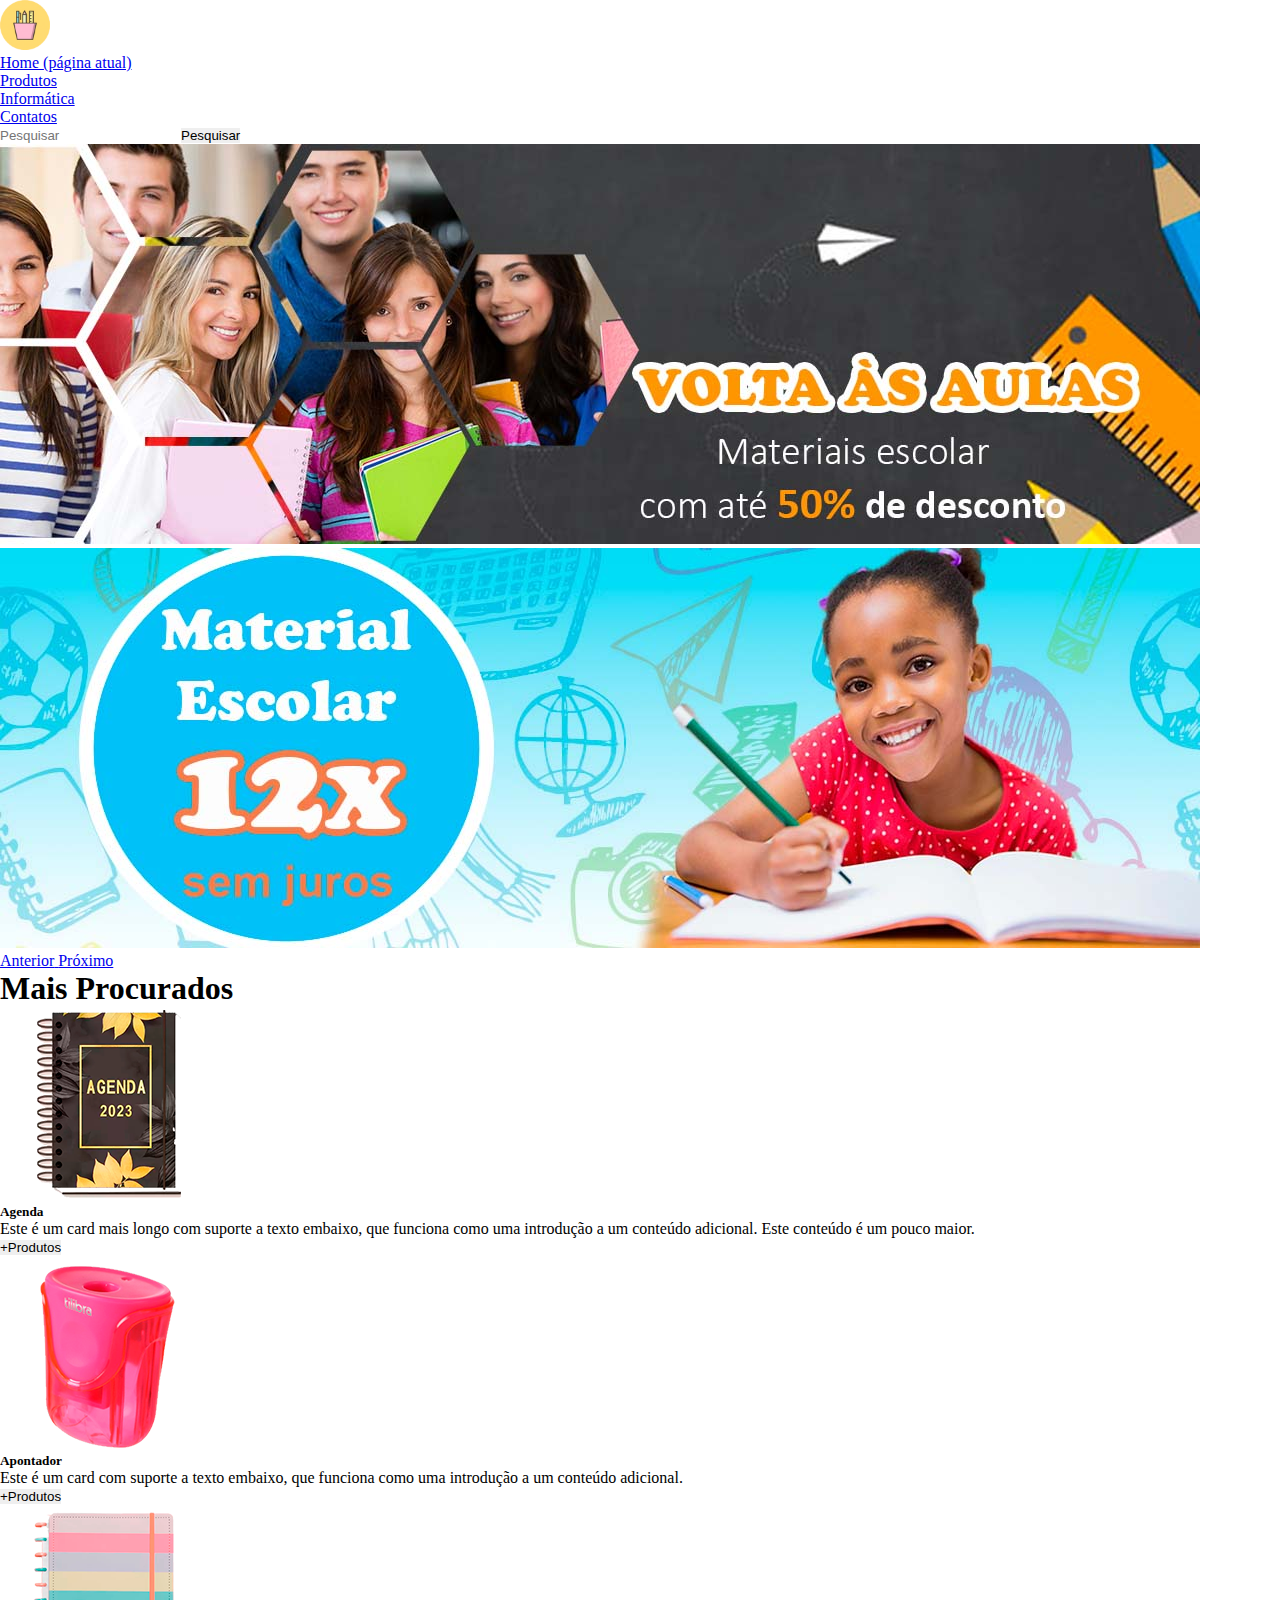
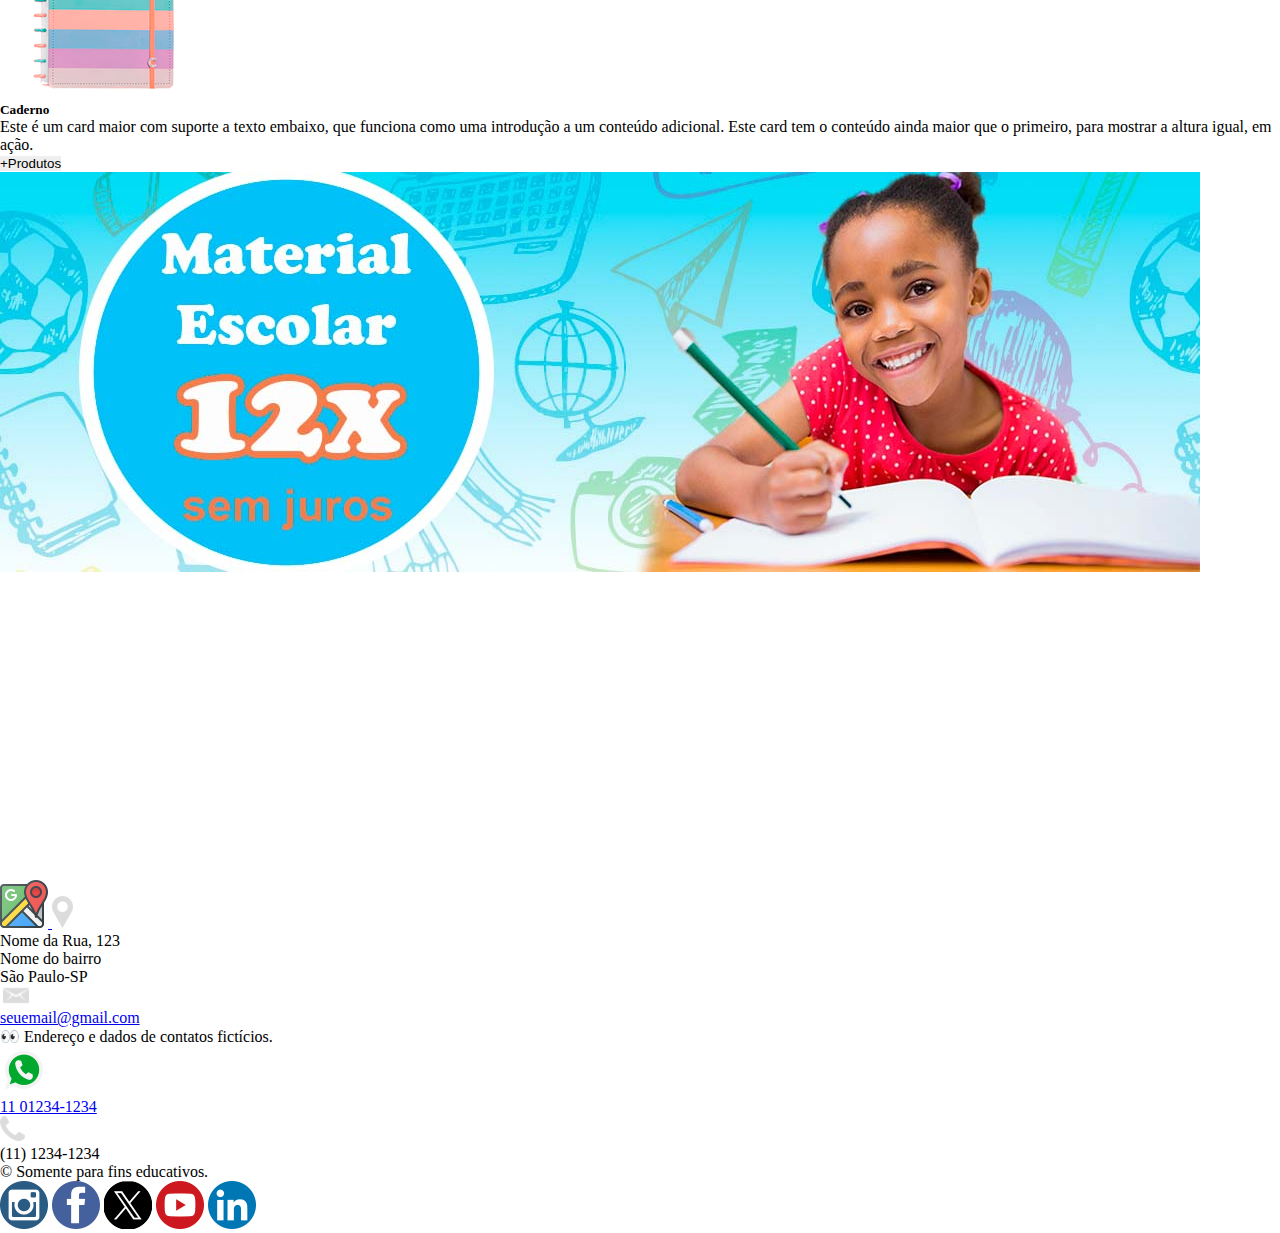
<file: index.html>
<!DOCTYPE html>
<html lang="pt-br">
<head>
    <meta charset="UTF-8">
    <meta name="viewport" content="width=device-width, initial-scale=1.0">
    <meta name="keywords" content="">
    <meta name="description" content="">
    
    <title>Papelaria Chic</title>

    <link rel="shortcut icon" href="img/logo_lapis.png" type="image/x-icon">
    <link rel="stylesheet" href="style.css">


   <!--CSS Bootstrap-->

   <link rel="stylesheet" href="https://stackpath.bootstrapcdn.com/bootstrap/4.1.3/css/bootstrap.min.css" integrity="sha384-MCw98/SFnGE8fJT3GXwEOngsV7Zt27NXFoaoApmYm81iuXoPkFOJwJ8ERdknLPMO" crossorigin="anonymous">


</head>
<body>

<div class="container">
    <header>
        <nav class="navbar navbar-expand-lg navbar-light bg-light">
            <a class="navbar-brand" href="index.html">
            <img src="img/logo_lapis.png" alt="Logo Papelaria Chic" class="logo"></a>
            <button class="navbar-toggler" type="button" data-toggle="collapse" data-target="#conteudoNavbarSuportado" aria-controls="conteudoNavbarSuportado" aria-expanded="false" aria-label="Alterna navegação">
              <span class="navbar-toggler-icon"></span>
            </button>
          
            <div class="collapse navbar-collapse" id="conteudoNavbarSuportado">
              <ul class="navbar-nav mr-auto">
                <li class="nav-item active">
                  <a class="nav-link" href="index.html">Home <span class="sr-only">(página atual)</span></a>
                </li>
                <li class="nav-item">
                  <a class="nav-link" href="produtos.html">Produtos</a>
                </li>
                
                
                <li class="nav-item">
                  <a class="nav-link" href="informatica.html">Informática</a>
                </li>

                <li class="nav-item">
                  <a class="nav-link" href="contatos.html">Contatos</a>
                </li>
              </ul>
              <form class="form-inline my-2 my-lg-0">
                <input class="form-control mr-sm-2" type="search" placeholder="Pesquisar" aria-label="Pesquisar">
                <button class="btn btn-outline-danger my-2 my-sm-0" type="submit">Pesquisar</button>
              </form>
            </div>
          </nav>
    </header>
    
<!--banner-->
<div id="carouselExampleControls" class="carousel slide" data-ride="carousel">
  <div class="carousel-inner">
    <div class="carousel-item active">
      <img class="d-block w-100" src="img/banner1.jpg" alt="Primeiro Slide">
    </div>
    <div class="carousel-item">
      <img class="d-block w-100" src="img/banner2.jpg" alt="Segundo Slide">
    </div>
  
  </div>
  <a class="carousel-control-prev" href="#carouselExampleControls" role="button" data-slide="prev">
    <span class="carousel-control-prev-icon" aria-hidden="true"></span>
    <span class="sr-only">Anterior</span>
  </a>
  <a class="carousel-control-next" href="#carouselExampleControls" role="button" data-slide="next">
    <span class="carousel-control-next-icon" aria-hidden="true"></span>
    <span class="sr-only">Próximo</span>
  </a>
</div>


<!--cards-->


<div class="container bg-light">
  <h1 class="text-center py-3 text-primary">Mais Procurados</h1>
  <div class="card-deck text-center">
    <div class="card">
      <img class="card-img-top" src="img/agenda_editado.png" alt="Imagem de capa do card">
      <div class="card-body">
        <h5 class="card-title">Agenda</h5>
        <p class="card-text">Este é um card mais longo com suporte a texto embaixo, que funciona como uma introdução a um conteúdo adicional. Este conteúdo é um pouco maior.</p>
        <button class="btn btn-danger">+Produtos</button>
      </div>
    </div>
    <div class="card">
      <img class="card-img-top" src="img/apontador_editado.png" alt="Imagem de capa do card">
      <div class="card-body">
        <h5 class="card-title">Apontador</h5>
        <p class="card-text">Este é um card com suporte a texto embaixo, que funciona como uma introdução a um conteúdo adicional.</p>
        <button class="btn btn-danger">+Produtos</button>
      </div>
    </div>
    <div class="card">
      <img class="card-img-top" src="img/caderno_editado.png" alt="Imagem de capa do card">
      <div class="card-body">
        <h5 class="card-title">Caderno</h5>
        <p class="card-text">Este é um card maior com suporte a texto embaixo, que funciona como uma introdução a um conteúdo adicional. Este card tem o conteúdo ainda maior que o primeiro, para mostrar a altura igual, em ação.</p>
        <button class="btn btn-danger">+Produtos</button>
      </div>
    </div>
  </div>
  </div>

<div class="card mb-3 mt-3">
  <img class="card-img-top" src="img/banner2.jpg" alt="Imagem de capa do card">  
</div>



<!--rodape-->

<div class="container">

  <div class="row py-3 bg-light">  
      <div class="col-sm-5 d-none d-xl-inline">
        <iframe src="https://www.google.com/maps/embed?pb=!1m18!1m12!1m3!1d3657.7658347885413!2d-46.574967799999996!3d-23.5409232!2m3!1f0!2f0!3f0!3m2!1i1024!2i768!4f13.1!3m3!1m2!1s0x94ce5ec26cfdcfed%3A0x49e7eb66fd4f1f2!2sSenac%20Tatuap%C3%A9%20-%20Cel.%20Lu%C3%ADs%20Americano!5e0!3m2!1spt-PT!2sbr!4v1710353826418!5m2!1spt-PT!2sbr" width="400" height="300" style="border:0;" allowfullscreen="" loading="lazy" referrerpolicy="no-referrer-when-downgrade"></iframe>
      </div>
      <div class="col-sm-4">
        <a href="https://maps.app.goo.gl/abhPjbWJLfdMe85T9" target="_blank">
          <img src="img/mapa.png" alt="Google maps" class="d-xl-none">
      </a>
    
    <img src="img/local.png" alt="local" class="d-none d-xl-inline">
    <p>Nome da Rua, 123</p>
    <p>Nome do bairro</p>
    <p>São Paulo-SP</p>
    
    <a href="mailto:seuemail@gmail.com?subject=papelaria_cliente">
    <img src="img/email.png" alt="email">
    <p>seuemail@gmail.com</p>
    </a>
    
    <p>&#128064; Endereço e dados de contatos fictícios.</p>
      </div>
      <div class="col-sm-3">
        <a href="https://api.whatsapp.com/send?phone=5511012341234" target="_blank"> 
          <img src="img/whatsapp.png" alt="whatsapp">
          <p> 11 01234-1234</p>
      </a>
      <img src="img/fone.png" alt="Telefone">
      <p>(11) 1234-1234</p>
      </div>
    </div>
    
    <footer class="row text-center py-3 bg-dark text-light">
      <div class="col-sm-6">
        
        </p>
        <p>&#169; Somente para fins educativos.</p>
    </div>
    
    
    <div class="col-sm-6">
    <a href="https://www.instagram.com/" target="_blank"><img src="img/instagram.png" alt="instagram"></a>
    <a href="https://www.facebook.com/?locale=pt_BR" target="_blank"><img src="img/facebook.png" alt="facebook"></a>
    <a href="https://twitter.com/login?lang=pt" target="_blank"><img src="img/twitter.png" alt="twintter"></a>
    <a href="https://www.youtube.com/?hl=pt&gl=BR" target="_blank"><img src="img/youtube.png" alt="youtube"></a>
    <a href="https://www.linkedin.com/login/pt" target="_blank"><img src="img/linkedin.png" alt="linkedin"></a>
    
    </div>
    </footer>
  </div>
    
    </div>
    
    
    
    
    <!--Scripts Bootstrap-->
        <script src="https://code.jquery.com/jquery-3.3.1.slim.min.js" integrity="sha384-q8i/X+965DzO0rT7abK41JStQIAqVgRVzpbzo5smXKp4YfRvH+8abtTE1Pi6jizo" crossorigin="anonymous"></script>
    <script src="https://cdnjs.cloudflare.com/ajax/libs/popper.js/1.14.3/umd/popper.min.js" integrity="sha384-ZMP7rVo3mIykV+2+9J3UJ46jBk0WLaUAdn689aCwoqbBJiSnjAK/l8WvCWPIPm49" crossorigin="anonymous"></script>
    <script src="https://stackpath.bootstrapcdn.com/bootstrap/4.1.3/js/bootstrap.min.js" integrity="sha384-ChfqqxuZUCnJSK3+MXmPNIyE6ZbWh2IMqE241rYiqJxyMiZ6OW/JmZQ5stwEULTy" crossorigin="anonymous"></script>
    
    
    
    
    </body>
    </html>
</file>
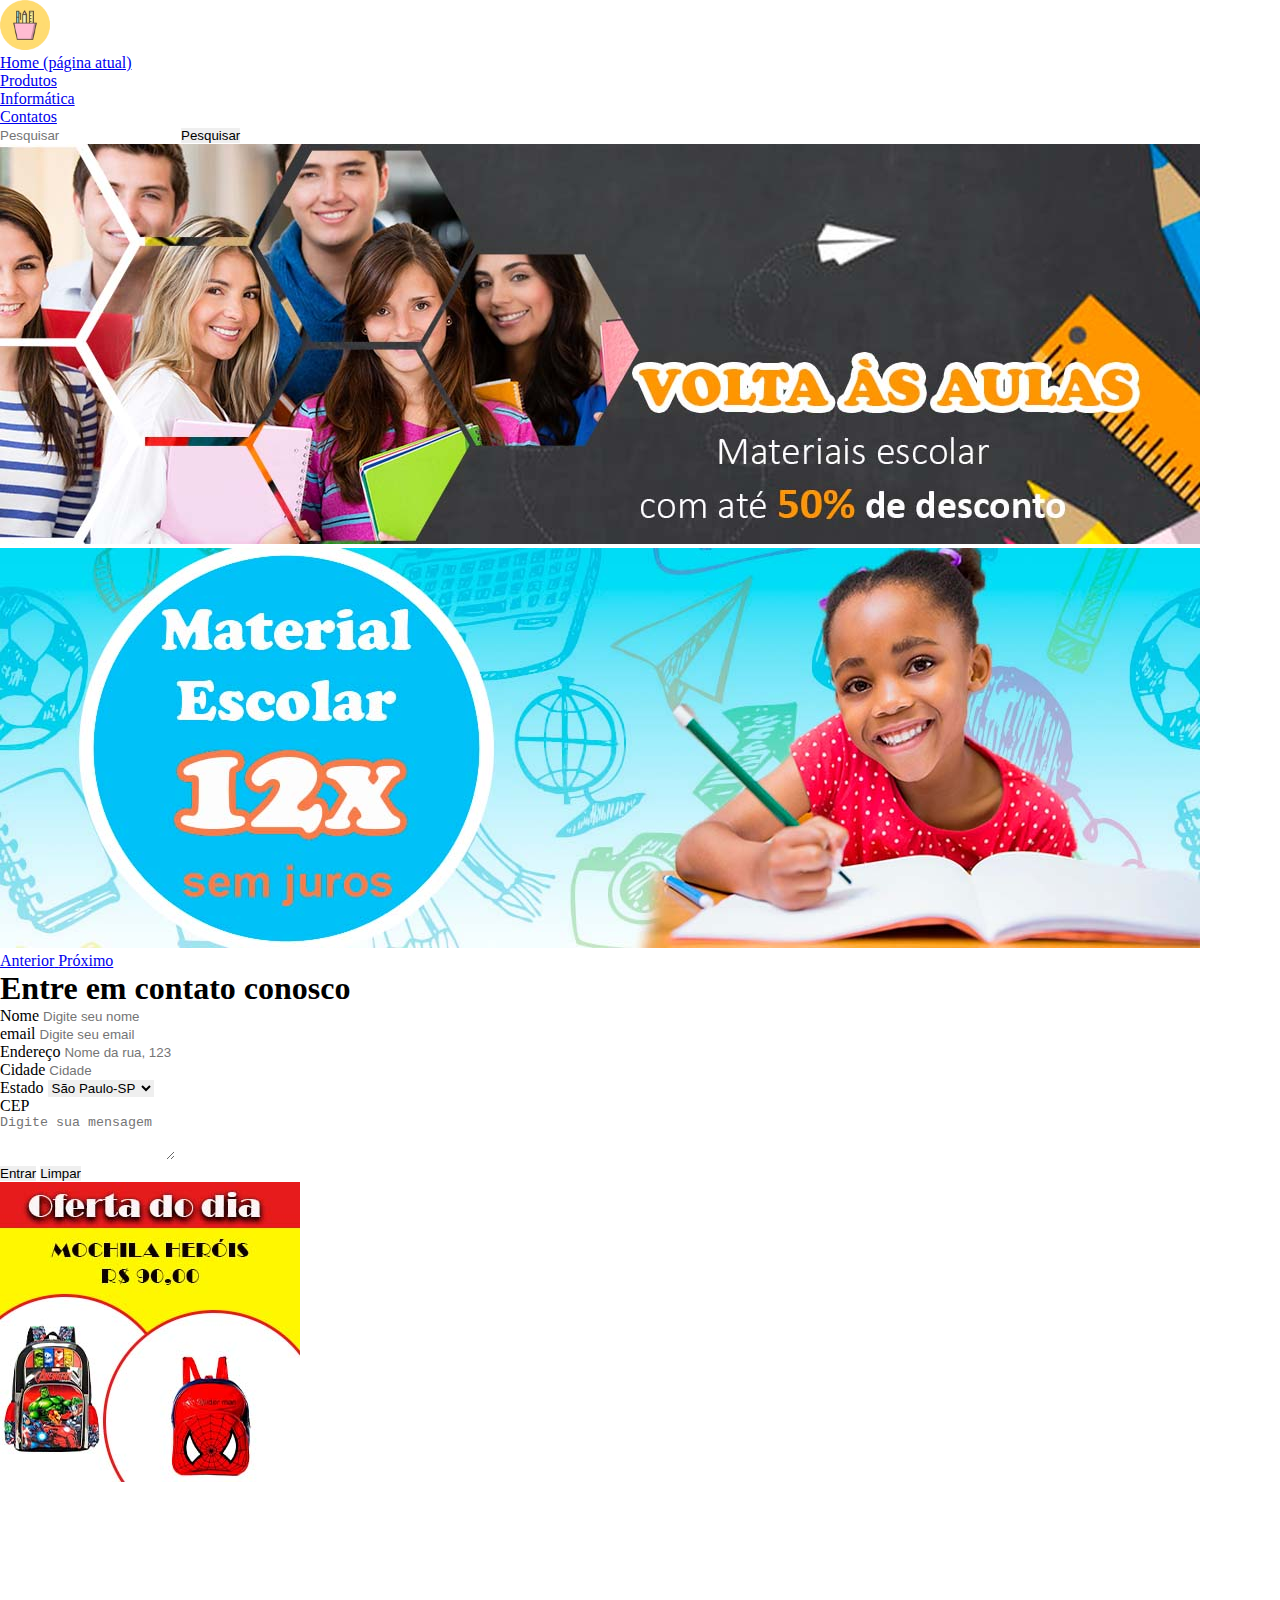
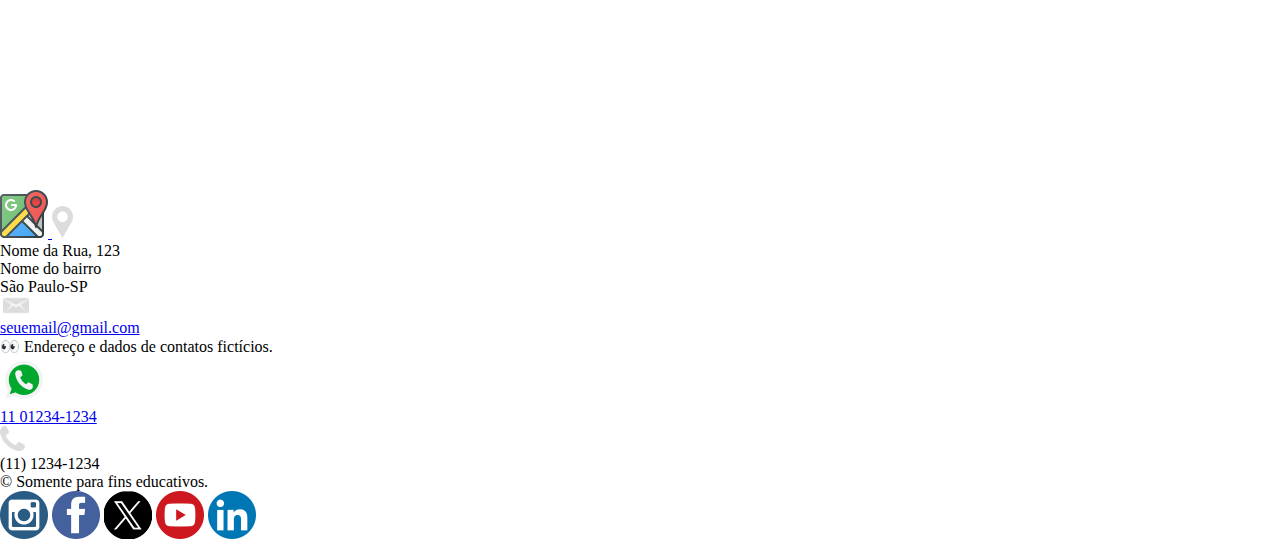
<file: contatos.html>
<!DOCTYPE html>
<html lang="pt-br">
<head>
    <meta charset="UTF-8">
    <meta name="viewport" content="width=device-width, initial-scale=1.0">
    <meta name="keywords" content="">
    <meta name="description" content="">
    
    <title>Papelaria Chic</title>

    <link rel="shortcut icon" href="img/logo_lapis.png" type="image/x-icon">
    <link rel="stylesheet" href="style.css">


   <!--CSS Bootstrap-->

   <link rel="stylesheet" href="https://stackpath.bootstrapcdn.com/bootstrap/4.1.3/css/bootstrap.min.css" integrity="sha384-MCw98/SFnGE8fJT3GXwEOngsV7Zt27NXFoaoApmYm81iuXoPkFOJwJ8ERdknLPMO" crossorigin="anonymous">


</head>
<body>

<div class="container">
    <header>
        <nav class="navbar navbar-expand-lg navbar-light bg-light">
            <a class="navbar-brand" href="index.html">
            <img src="img/logo_lapis.png" alt="Logo Papelaria Chic" class="logo"></a>
            <button class="navbar-toggler" type="button" data-toggle="collapse" data-target="#conteudoNavbarSuportado" aria-controls="conteudoNavbarSuportado" aria-expanded="false" aria-label="Alterna navegação">
              <span class="navbar-toggler-icon"></span>
            </button>
          
            <div class="collapse navbar-collapse" id="conteudoNavbarSuportado">
              <ul class="navbar-nav mr-auto">
                <li class="nav-item active">
                  <a class="nav-link" href="index.html">Home <span class="sr-only">(página atual)</span></a>
                </li>
                <li class="nav-item">
                  <a class="nav-link" href="produtos.html">Produtos</a>
                </li>
                
                
                <li class="nav-item">
                  <a class="nav-link" href="informatica.html">Informática</a>
                </li>

                <li class="nav-item">
                  <a class="nav-link" href="contatos.html">Contatos</a>
                </li>
              </ul>
              <form class="form-inline my-2 my-lg-0">
                <input class="form-control mr-sm-2" type="search" placeholder="Pesquisar" aria-label="Pesquisar">
                <button class="btn btn-outline-danger my-2 my-sm-0" type="submit">Pesquisar</button>
              </form>
            </div>
          </nav>
    </header>
    
<!--banner-->
<div id="carouselExampleControls" class="carousel slide" data-ride="carousel">
  <div class="carousel-inner">
    <div class="carousel-item active">
      <img class="d-block w-100" src="img/banner1.jpg" alt="Primeiro Slide">
    </div>
    <div class="carousel-item">
      <img class="d-block w-100" src="img/banner2.jpg" alt="Segundo Slide">
    </div>
  
  </div>
  <a class="carousel-control-prev" href="#carouselExampleControls" role="button" data-slide="prev">
    <span class="carousel-control-prev-icon" aria-hidden="true"></span>
    <span class="sr-only">Anterior</span>
  </a>
  <a class="carousel-control-next" href="#carouselExampleControls" role="button" data-slide="next">
    <span class="carousel-control-next-icon" aria-hidden="true"></span>
    <span class="sr-only">Próximo</span>
  </a>
</div>

<!--Formulário-->
<h1 class="text-center my-5">Entre em contato conosco</h1>
<div class="row py-3">
<div class="col-sm-8 col-md-8">
    <form>
        <div class="form-row">
          <div class="form-group col-md-6">
            <label for="inputEmail4">Nome</label>
            <input type="text" class="form-control" id="inputEmail4" placeholder="Digite seu nome">
          </div>
          <div class="form-group col-md-6">
            <label for="inputPassword4">email</label>
            <input type="email" class="form-control" id="inputPassword4" placeholder="Digite seu email">
          </div>
        </div>
        <div class="form-group">
          <label for="inputAddress">Endereço</label>
          <input type="text" class="form-control" id="inputAddress" placeholder="Nome da rua, 123">
        </div>
        
        <div class="form-row">
          <div class="form-group col-md-6">
            <label for="inputCity">Cidade</label>
            <input type="text" class="form-control" id="inputCity" placeholder="Cidade">
          </div>
          <div class="form-group col-md-4">
            <label for="inputEstado">Estado</label>
            <select id="inputEstado" class="form-control">
              <option selected>São Paulo-SP</option>
              <option>Rio de Janeiro</option>
              <option>Minas Gerais</option>
              <option>Espírito Santo</option>

            </select>
          </div>
          <div class="form-group col-md-2">
            <label for="inputCEP">CEP</label>
            <input type="text" class="form-control" id="inputCEP">
          </div>
        </div>

        <div class="form-group">
            
            <textarea class="form-control" id="exampleFormControlTextarea1" rows="3" placeholder="Digite sua mensagem"></textarea>
          </div>

        
        <button type="submit" class="btn btn-danger">Entrar</button>
        <button type="submit" class="btn btn-danger">Limpar</button>
      </form>
</div>
<div class="col-sm-4 col-md-4 text-center mx-auto">
    <img src="img/banner_oferta.jpg" alt="img-fluid img-thumbnail">
    

</div>
</div>




<!--rodape-->

<div class="container">

  <div class="row py-3 bg-light">  
      <div class="col-sm-5 d-none d-xl-inline">
        <iframe src="https://www.google.com/maps/embed?pb=!1m18!1m12!1m3!1d3657.7658347885413!2d-46.574967799999996!3d-23.5409232!2m3!1f0!2f0!3f0!3m2!1i1024!2i768!4f13.1!3m3!1m2!1s0x94ce5ec26cfdcfed%3A0x49e7eb66fd4f1f2!2sSenac%20Tatuap%C3%A9%20-%20Cel.%20Lu%C3%ADs%20Americano!5e0!3m2!1spt-PT!2sbr!4v1710353826418!5m2!1spt-PT!2sbr" width="400" height="300" style="border:0;" allowfullscreen="" loading="lazy" referrerpolicy="no-referrer-when-downgrade"></iframe>
      </div>
      <div class="col-sm-4">
        <a href="https://maps.app.goo.gl/abhPjbWJLfdMe85T9" target="_blank">
          <img src="img/mapa.png" alt="Google maps" class="d-xl-none">
      </a>
    
    <img src="img/local.png" alt="local" class="d-none d-xl-inline">
    <p>Nome da Rua, 123</p>
    <p>Nome do bairro</p>
    <p>São Paulo-SP</p>
    
    <a href="mailto:seuemail@gmail.com?subject=papelaria_cliente">
    <img src="img/email.png" alt="email">
    <p>seuemail@gmail.com</p>
    </a>
    
    <p>&#128064; Endereço e dados de contatos fictícios.</p>
      </div>
      <div class="col-sm-3">
        <a href="https://api.whatsapp.com/send?phone=5511012341234" target="_blank"> 
          <img src="img/whatsapp.png" alt="whatsapp">
          <p> 11 01234-1234</p>
      </a>
      <img src="img/fone.png" alt="Telefone">
      <p>(11) 1234-1234</p>
      </div>
    </div>
    
    <footer class="row text-center py-3 bg-dark text-light">
      <div class="col-sm-6">
        
        </p>
        <p>&#169; Somente para fins educativos.</p>
    </div>
    
    
    <div class="col-sm-6">
    <a href="https://www.instagram.com/" target="_blank"><img src="img/instagram.png" alt="instagram"></a>
    <a href="https://www.facebook.com/?locale=pt_BR" target="_blank"><img src="img/facebook.png" alt="facebook"></a>
    <a href="https://twitter.com/login?lang=pt" target="_blank"><img src="img/twitter.png" alt="twintter"></a>
    <a href="https://www.youtube.com/?hl=pt&gl=BR" target="_blank"><img src="img/youtube.png" alt="youtube"></a>
    <a href="https://www.linkedin.com/login/pt" target="_blank"><img src="img/linkedin.png" alt="linkedin"></a>
    
    </div>
    </footer>
  </div>
    
    </div>
    
    
    
    
    <!--Scripts Bootstrap-->
        <script src="https://code.jquery.com/jquery-3.3.1.slim.min.js" integrity="sha384-q8i/X+965DzO0rT7abK41JStQIAqVgRVzpbzo5smXKp4YfRvH+8abtTE1Pi6jizo" crossorigin="anonymous"></script>
    <script src="https://cdnjs.cloudflare.com/ajax/libs/popper.js/1.14.3/umd/popper.min.js" integrity="sha384-ZMP7rVo3mIykV+2+9J3UJ46jBk0WLaUAdn689aCwoqbBJiSnjAK/l8WvCWPIPm49" crossorigin="anonymous"></script>
    <script src="https://stackpath.bootstrapcdn.com/bootstrap/4.1.3/js/bootstrap.min.js" integrity="sha384-ChfqqxuZUCnJSK3+MXmPNIyE6ZbWh2IMqE241rYiqJxyMiZ6OW/JmZQ5stwEULTy" crossorigin="anonymous"></script>
    
    
    
    
    </body>
    </html>
</file>
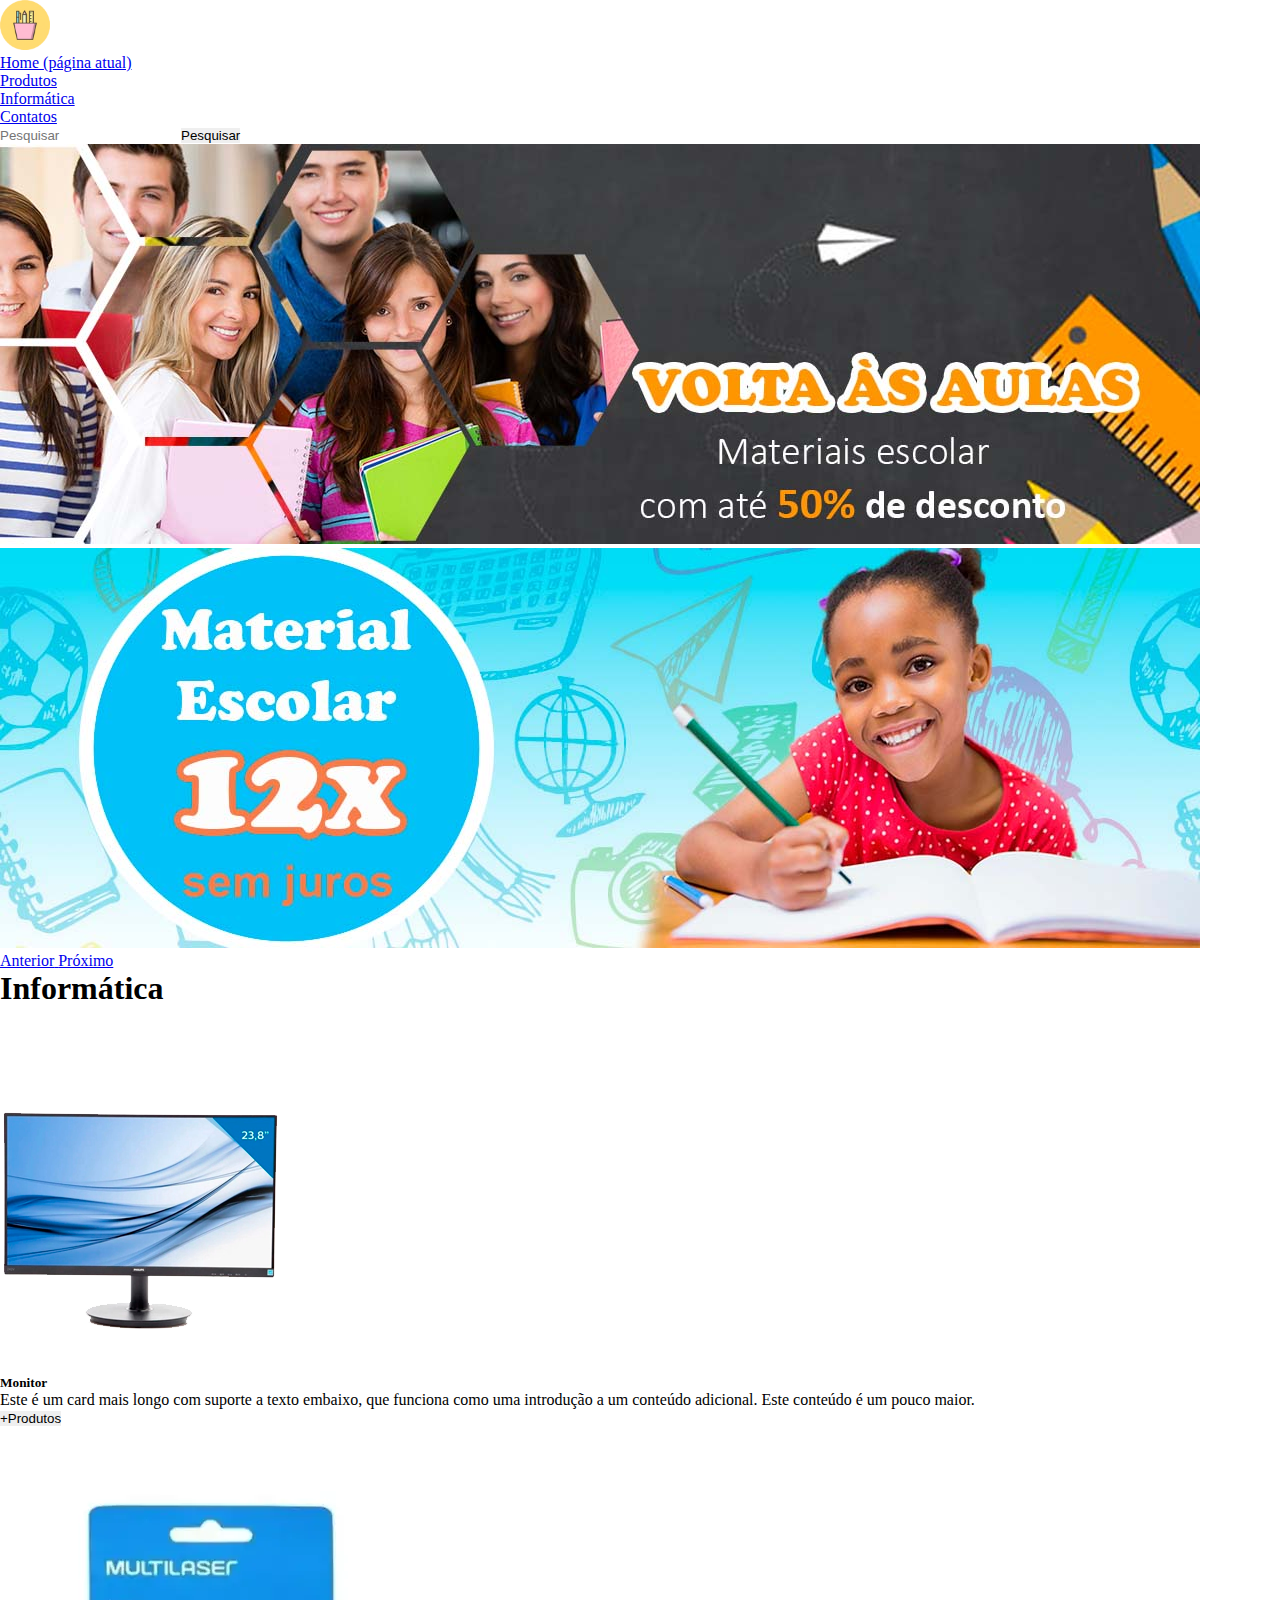
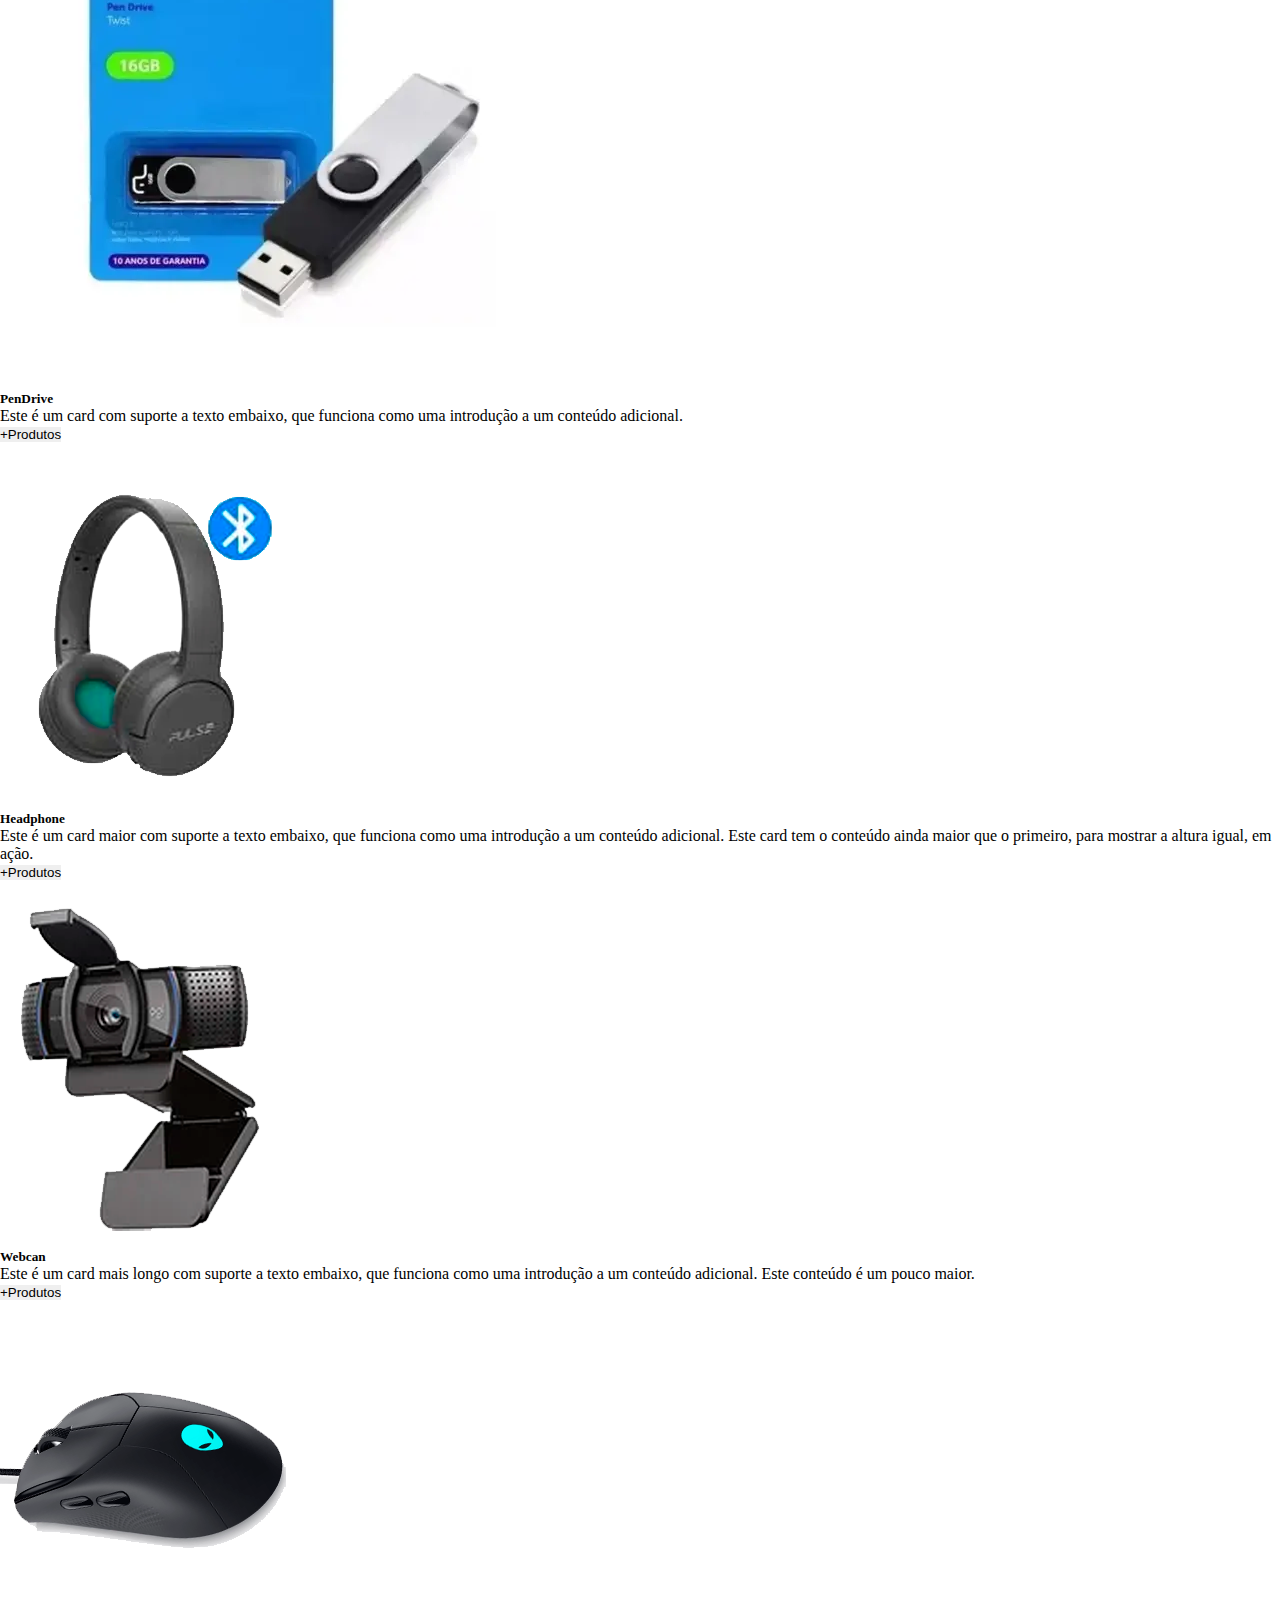
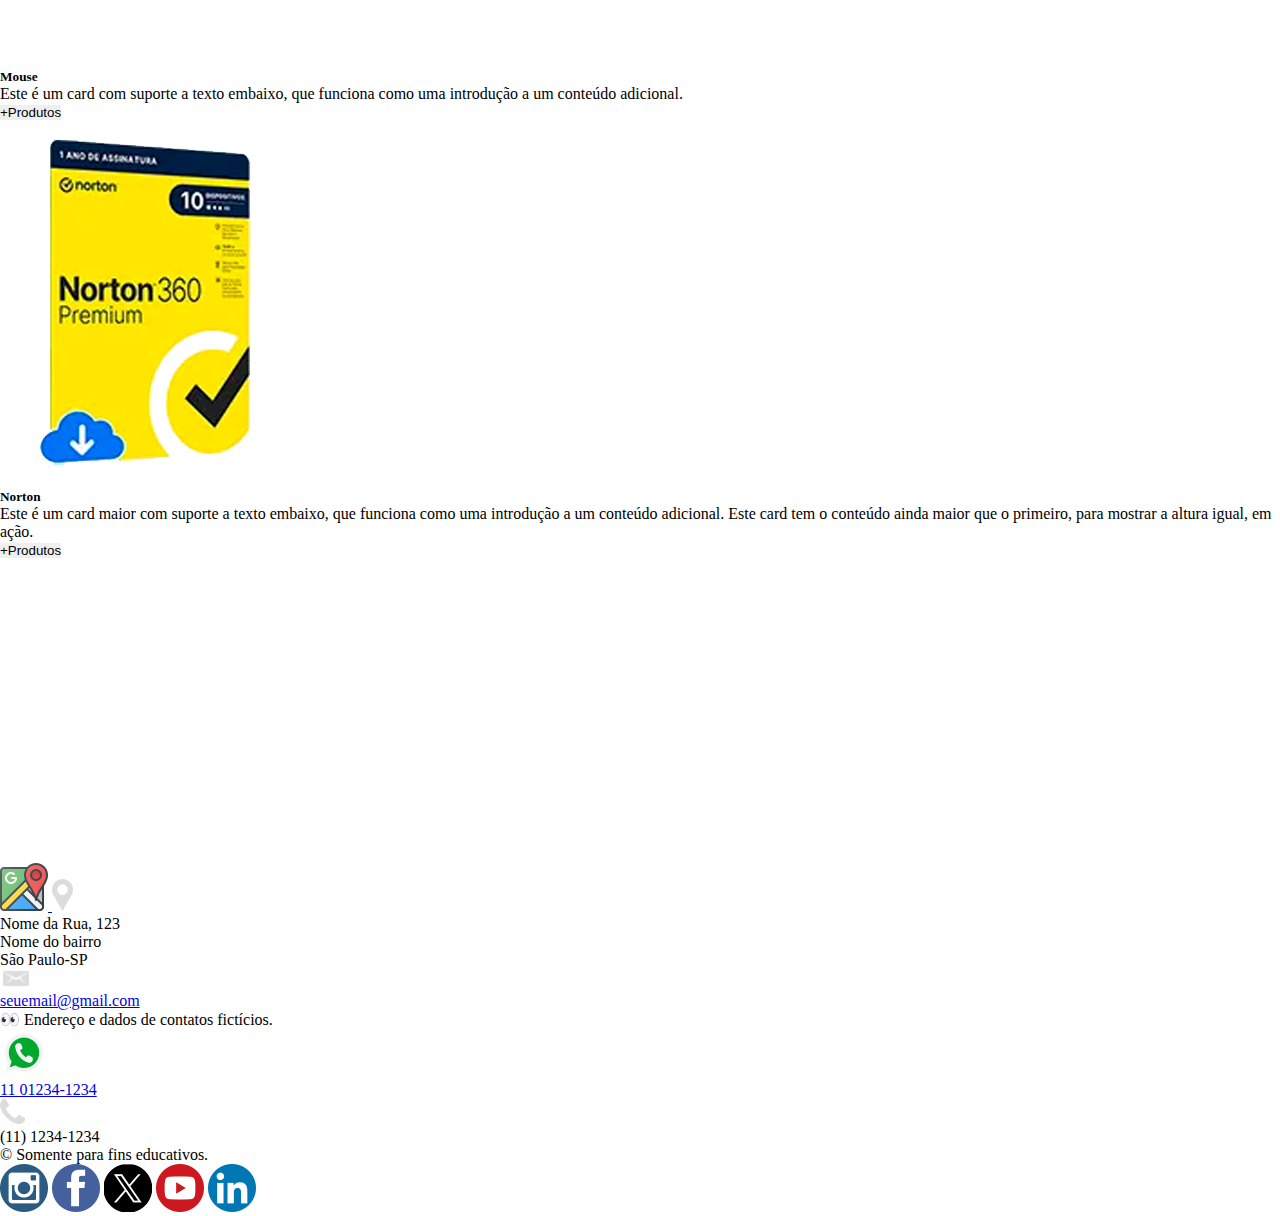
<file: informatica.html>
<!DOCTYPE html>
<html lang="pt-br">
<head>
    <meta charset="UTF-8">
    <meta name="viewport" content="width=device-width, initial-scale=1.0">
    <meta name="keywords" content="canetas, lapis, cadernso, cola, estojo, caixa de lapis de cor">
    <meta name="description" content="">
    
    <title>Papelaria Chic</title>

    <link rel="shortcut icon" href="img/logo_lapis.png" type="image/x-icon">
    <link rel="stylesheet" href="style.css">

   <!--CSS Bootstrap-->

   <link rel="stylesheet" href="https://stackpath.bootstrapcdn.com/bootstrap/4.1.3/css/bootstrap.min.css" integrity="sha384-MCw98/SFnGE8fJT3GXwEOngsV7Zt27NXFoaoApmYm81iuXoPkFOJwJ8ERdknLPMO" crossorigin="anonymous">



</head>
<body>

<div class="container">
    <header>
        <nav class="navbar navbar-expand-lg navbar-light bg-light">
            <a class="navbar-brand" href="index.html">
            <img src="img/logo_lapis.png" alt="Logo Papelaria Chic" class="logo"></a>
            <button class="navbar-toggler" type="button" data-toggle="collapse" data-target="#conteudoNavbarSuportado" aria-controls="conteudoNavbarSuportado" aria-expanded="false" aria-label="Alterna navegação">
              <span class="navbar-toggler-icon"></span>
            </button>
          
            <div class="collapse navbar-collapse" id="conteudoNavbarSuportado">
              <ul class="navbar-nav mr-auto">
                <li class="nav-item active">
                  <a class="nav-link" href="index.html">Home <span class="sr-only">(página atual)</span></a>
                </li>
                <li class="nav-item">
                  <a class="nav-link" href="produtos.html">Produtos</a>
                </li>
                
                
                <li class="nav-item">
                  <a class="nav-link" href="informatica.html">Informática</a>
                </li>

                <li class="nav-item">
                    <a class="nav-link" href="contatos.html">Contatos</a>
                </li>
              </ul>
              <form class="form-inline my-2 my-lg-0">
                <input class="form-control mr-sm-2" type="search" placeholder="Pesquisar" aria-label="Pesquisar">
                <button class="btn btn-outline-danger my-2 my-sm-0" type="submit">Pesquisar</button>
              </form>
            </div>
          </nav>
    </header>
    
<!--banner-->
<div id="carouselExampleControls" class="carousel slide" data-ride="carousel">
  <div class="carousel-inner">
    <div class="carousel-item active">
      <img class="d-block w-100" src="img/banner1.jpg" alt="Primeiro Slide">
    </div>
    <div class="carousel-item">
      <img class="d-block w-100" src="img/banner2.jpg" alt="Segundo Slide">
    </div>
  
  </div>
  <a class="carousel-control-prev" href="#carouselExampleControls" role="button" data-slide="prev">
    <span class="carousel-control-prev-icon" aria-hidden="true"></span>
    <span class="sr-only">Anterior</span>
  </a>
  <a class="carousel-control-next" href="#carouselExampleControls" role="button" data-slide="next">
    <span class="carousel-control-next-icon" aria-hidden="true"></span>
    <span class="sr-only">Próximo</span>
  </a>
</div>


<div class="container bg-light">
    <h1 class="text-center py-3 text-primary">Informática</h1>
<div class="card-deck text-center mt-3">
    <div class="card">
      <img class="card-img-top" src="img/monitor.png" alt="Imagem de capa do card">
      <div class="card-body">
        <h5 class="card-title">Monitor</h5>
        <p class="card-text">Este é um card mais longo com suporte a texto embaixo, que funciona como uma introdução a um conteúdo adicional. Este conteúdo é um pouco maior.</p>
        <button class="btn btn-danger">+Produtos</button>
      </div>
    </div>
    <div class="card">
      <img class="card-img-top" src="img/PENDRIVE.png" alt="Imagem de capa do card">
      <div class="card-body">
        <h5 class="card-title">PenDrive</h5>
        <p class="card-text">Este é um card com suporte a texto embaixo, que funciona como uma introdução a um conteúdo adicional.</p>
        <button class="btn btn-danger">+Produtos</button>
      </div>
    </div>
    <div class="card">
      <img class="card-img-top" src="img/headphone.png" alt="Imagem de capa do card">
      <div class="card-body">
        <h5 class="card-title">Headphone</h5>
        <p class="card-text">Este é um card maior com suporte a texto embaixo, que funciona como uma introdução a um conteúdo adicional. Este card tem o conteúdo ainda maior que o primeiro, para mostrar a altura igual, em ação.</p>
        <button class="btn btn-danger">+Produtos</button>
      </div>
    </div>
  </div>


<div class="card-deck text-center py-3">
    
    <div class="card">
      <img class="card-img-top" src="img/webcan.png" alt="Imagem de capa do card">
      <div class="card-body">
        <h5 class="card-title">Webcan</h5>
        <p class="card-text">Este é um card mais longo com suporte a texto embaixo, que funciona como uma introdução a um conteúdo adicional. Este conteúdo é um pouco maior.</p>
        <button class="btn btn-danger">+Produtos</button>
      </div>
    </div>
    <div class="card">
      <img class="card-img-top" src="img/mouse.png" alt="Imagem de capa do card">
      <div class="card-body">
        <h5 class="card-title">Mouse</h5>
        <p class="card-text">Este é um card com suporte a texto embaixo, que funciona como uma introdução a um conteúdo adicional.</p>
        <button class="btn btn-danger">+Produtos</button>
      </div>
    </div>
    <div class="card">
      <img class="card-img-top" src="img/norton.png" alt="Imagem de capa do card">
      <div class="card-body">
        <h5 class="card-title">Norton</h5>
        <p class="card-text">Este é um card maior com suporte a texto embaixo, que funciona como uma introdução a um conteúdo adicional. Este card tem o conteúdo ainda maior que o primeiro, para mostrar a altura igual, em ação.</p>
        <button class="btn btn-danger">+Produtos</button>
      </div>
    </div>
  </div>
</div>


<!--rodape-->

<div class="container">

<div class="row py-3 bg-light">  
    <div class="col-sm-5 d-none d-xl-inline">
      <iframe src="https://www.google.com/maps/embed?pb=!1m18!1m12!1m3!1d3657.7658347885413!2d-46.574967799999996!3d-23.5409232!2m3!1f0!2f0!3f0!3m2!1i1024!2i768!4f13.1!3m3!1m2!1s0x94ce5ec26cfdcfed%3A0x49e7eb66fd4f1f2!2sSenac%20Tatuap%C3%A9%20-%20Cel.%20Lu%C3%ADs%20Americano!5e0!3m2!1spt-PT!2sbr!4v1710353826418!5m2!1spt-PT!2sbr" width="400" height="300" style="border:0;" allowfullscreen="" loading="lazy" referrerpolicy="no-referrer-when-downgrade"></iframe>
    </div>
    <div class="col-sm-4">
      <a href="https://maps.app.goo.gl/abhPjbWJLfdMe85T9" target="_blank">
        <img src="img/mapa.png" alt="Google maps" class="d-xl-none">
    </a>
  
  <img src="img/local.png" alt="local" class="d-none d-xl-inline">
  <p>Nome da Rua, 123</p>
  <p>Nome do bairro</p>
  <p>São Paulo-SP</p>
  
  <a href="mailto:seuemail@gmail.com?subject=papelaria_cliente">
  <img src="img/email.png" alt="email">
  <p>seuemail@gmail.com</p>
  </a>
  
  <p>&#128064; Endereço e dados de contatos fictícios.</p>
    </div>
    <div class="col-sm-3">
      <a href="https://api.whatsapp.com/send?phone=5511012341234" target="_blank"> 
        <img src="img/whatsapp.png" alt="whatsapp">
        <p> 11 01234-1234</p>
    </a>
    <img src="img/fone.png" alt="Telefone">
    <p>(11) 1234-1234</p>
    </div>
  </div>
  
  <footer class="row text-center py-3 bg-dark text-light">
    <div class="col-sm-6">
      
      </p>
      <p>&#169; Somente para fins educativos.</p>
  </div>
  
  
  <div class="col-sm-6">
  <a href="https://www.instagram.com/" target="_blank"><img src="img/instagram.png" alt="instagram"></a>
  <a href="https://www.facebook.com/?locale=pt_BR" target="_blank"><img src="img/facebook.png" alt="facebook"></a>
  <a href="https://twitter.com/login?lang=pt" target="_blank"><img src="img/twitter.png" alt="twintter"></a>
  <a href="https://www.youtube.com/?hl=pt&gl=BR" target="_blank"><img src="img/youtube.png" alt="youtube"></a>
  <a href="https://www.linkedin.com/login/pt" target="_blank"><img src="img/linkedin.png" alt="linkedin"></a>
  
  </div>
  </footer>
</div>
  
  </div>
  
  
  
  
  <!--Scripts Bootstrap-->
      <script src="https://code.jquery.com/jquery-3.3.1.slim.min.js" integrity="sha384-q8i/X+965DzO0rT7abK41JStQIAqVgRVzpbzo5smXKp4YfRvH+8abtTE1Pi6jizo" crossorigin="anonymous"></script>
  <script src="https://cdnjs.cloudflare.com/ajax/libs/popper.js/1.14.3/umd/popper.min.js" integrity="sha384-ZMP7rVo3mIykV+2+9J3UJ46jBk0WLaUAdn689aCwoqbBJiSnjAK/l8WvCWPIPm49" crossorigin="anonymous"></script>
  <script src="https://stackpath.bootstrapcdn.com/bootstrap/4.1.3/js/bootstrap.min.js" integrity="sha384-ChfqqxuZUCnJSK3+MXmPNIyE6ZbWh2IMqE241rYiqJxyMiZ6OW/JmZQ5stwEULTy" crossorigin="anonymous"></script>
  
  
  
  
  </body>
  </html>
</file>
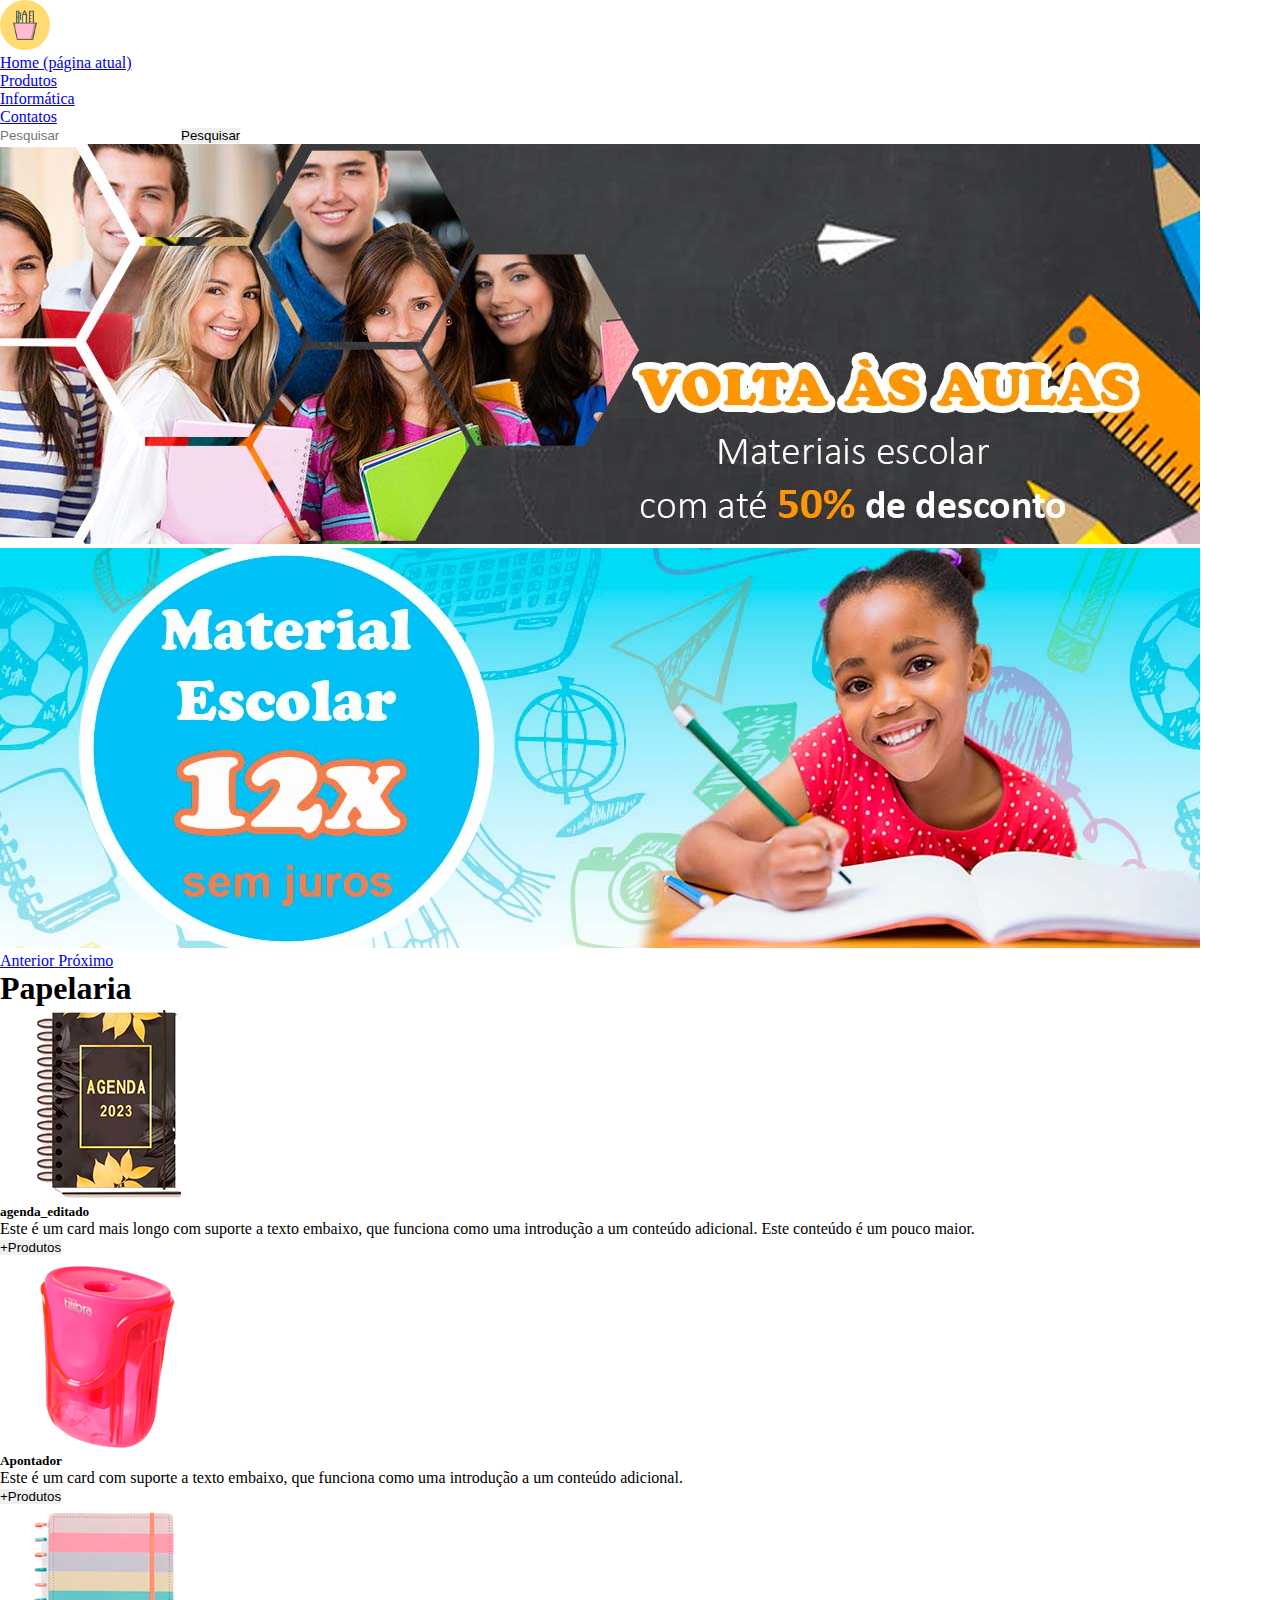
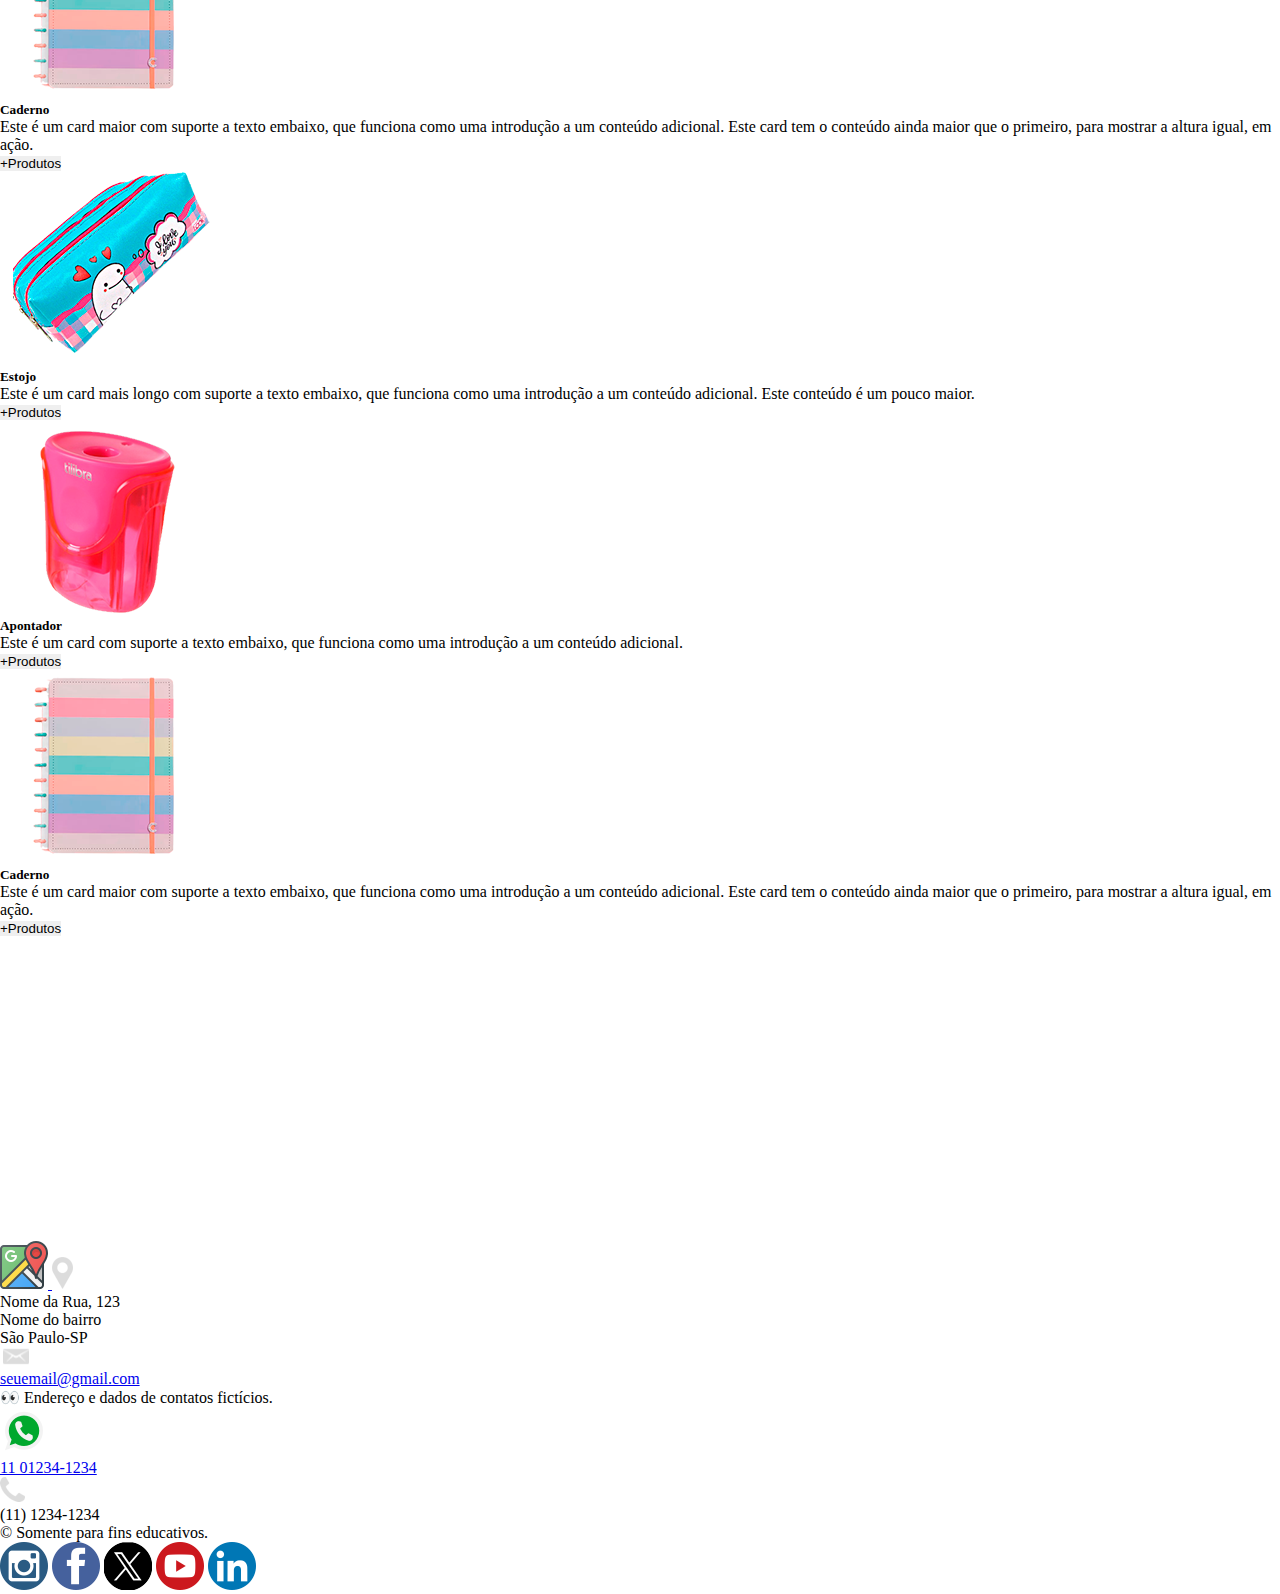
<file: produtos.html>
<!DOCTYPE html>
<html lang="pt-br">
<head>
    <meta charset="UTF-8">
    <meta name="viewport" content="width=device-width, initial-scale=1.0">
    <meta name="keywords" content="">
    <meta name="description" content="">
    
    <title>Papelaria Chic</title>

    <link rel="shortcut icon" href="img/logo_lapis.png" type="image/x-icon">
    <link rel="stylesheet" href="style.css">

   <!--CSS Bootstrap-->

   <link rel="stylesheet" href="https://stackpath.bootstrapcdn.com/bootstrap/4.1.3/css/bootstrap.min.css" integrity="sha384-MCw98/SFnGE8fJT3GXwEOngsV7Zt27NXFoaoApmYm81iuXoPkFOJwJ8ERdknLPMO" crossorigin="anonymous">



</head>
<body>

<div class="container">
    <header>
        <nav class="navbar navbar-expand-lg navbar-light bg-light">
            <a class="navbar-brand" href="index.html">
            <img src="img/logo_lapis.png" alt="Logo Papelaria Chic" class="logo"></a>
            <button class="navbar-toggler" type="button" data-toggle="collapse" data-target="#conteudoNavbarSuportado" aria-controls="conteudoNavbarSuportado" aria-expanded="false" aria-label="Alterna navegação">
              <span class="navbar-toggler-icon"></span>
            </button>
          
            <div class="collapse navbar-collapse" id="conteudoNavbarSuportado">
              <ul class="navbar-nav mr-auto">
                <li class="nav-item active">
                  <a class="nav-link" href="index.html">Home <span class="sr-only">(página atual)</span></a>
                </li>
                <li class="nav-item">
                  <a class="nav-link" href="produtos.html">Produtos</a>
                </li>
                
                
                <li class="nav-item">
                  <a class="nav-link" href="informática.html">Informática</a>
                </li>

                <li class="nav-item">
                    <a class="nav-link" href="contatos.html">Contatos</a>
                </li>
              </ul>
              <form class="form-inline my-2 my-lg-0">
                <input class="form-control mr-sm-2" type="search" placeholder="Pesquisar" aria-label="Pesquisar">
                <button class="btn btn-outline-danger my-2 my-sm-0" type="submit">Pesquisar</button>
              </form>
            </div>
          </nav>
    </header>
    
<!--banner-->
<div id="carouselExampleControls" class="carousel slide" data-ride="carousel">
  <div class="carousel-inner">
    <div class="carousel-item active">
      <img class="d-block w-100" src="img/banner1.jpg" alt="Primeiro Slide">
    </div>
    <div class="carousel-item">
      <img class="d-block w-100" src="img/banner2.jpg" alt="Segundo Slide">
    </div>
  
  </div>
  <a class="carousel-control-prev" href="#carouselExampleControls" role="button" data-slide="prev">
    <span class="carousel-control-prev-icon" aria-hidden="true"></span>
    <span class="sr-only">Anterior</span>
  </a>
  <a class="carousel-control-next" href="#carouselExampleControls" role="button" data-slide="next">
    <span class="carousel-control-next-icon" aria-hidden="true"></span>
    <span class="sr-only">Próximo</span>
  </a>
</div>




<div class="container bg-light">
    <h1 class="text-center py-3 text-primary">Papelaria</h1>
    <div class="card-deck text-center">
      <div class="card">
        <img class="card-img-top" src="img/agenda_editado.png" alt="Imagem de capa do card">
        <div class="card-body">
          <h5 class="card-title">agenda_editado</h5>
          <p class="card-text">Este é um card mais longo com suporte a texto embaixo, que funciona como uma introdução a um conteúdo adicional. Este conteúdo é um pouco maior.</p>
          <button class="btn btn-danger">+Produtos</button>
        </div>
      </div>
      <div class="card">
        <img class="card-img-top" src="img/apontador_editado.png" alt="Imagem de capa do card">
        <div class="card-body">
          <h5 class="card-title">Apontador</h5>
          <p class="card-text">Este é um card com suporte a texto embaixo, que funciona como uma introdução a um conteúdo adicional.</p>
          <button class="btn btn-danger">+Produtos</button>
        </div>
      </div>
      <div class="card">
        <img class="card-img-top" src="img/caderno_editado.png" alt="Imagem de capa do card">
        <div class="card-body">
          <h5 class="card-title">Caderno</h5>
          <p class="card-text">Este é um card maior com suporte a texto embaixo, que funciona como uma introdução a um conteúdo adicional. Este card tem o conteúdo ainda maior que o primeiro, para mostrar a altura igual, em ação.</p>
          <button class="btn btn-danger">+Produtos</button>
        </div>
      </div>
    </div>


    

    
    <div class="card-deck text-center my-3">
      <div class="card">
        <img class="card-img-top" src="img/estojo_editado.png" alt="Imagem de capa do card">
        <div class="card-body">
          <h5 class="card-title">Estojo</h5>
          <p class="card-text">Este é um card mais longo com suporte a texto embaixo, que funciona como uma introdução a um conteúdo adicional. Este conteúdo é um pouco maior.</p>
          <button class="btn btn-danger">+Produtos</button>
        </div>
      </div>
      <div class="card">
        <img class="card-img-top" src="img/apontador_editado.png" alt="Imagem de capa do card">
        <div class="card-body">
          <h5 class="card-title">Apontador</h5>
          <p class="card-text">Este é um card com suporte a texto embaixo, que funciona como uma introdução a um conteúdo adicional.</p>
          <button class="btn btn-danger">+Produtos</button>
        </div>
      </div>
      <div class="card">
        <img class="card-img-top" src="img/caderno_editado.png" alt="Imagem de capa do card">
        <div class="card-body">
          <h5 class="card-title">Caderno</h5>
          <p class="card-text">Este é um card maior com suporte a texto embaixo, que funciona como uma introdução a um conteúdo adicional. Este card tem o conteúdo ainda maior que o primeiro, para mostrar a altura igual, em ação.</p>
          <button class="btn btn-danger">+Produtos</button>
        </div>
      </div>
    </div>
  </div>
  
  
  
  


<!--rodape-->

<div class="container">

    <div class="row py-3 bg-light">  
        <div class="col-sm-5 d-none d-xl-inline">
          <iframe src="https://www.google.com/maps/embed?pb=!1m18!1m12!1m3!1d3657.7658347885413!2d-46.574967799999996!3d-23.5409232!2m3!1f0!2f0!3f0!3m2!1i1024!2i768!4f13.1!3m3!1m2!1s0x94ce5ec26cfdcfed%3A0x49e7eb66fd4f1f2!2sSenac%20Tatuap%C3%A9%20-%20Cel.%20Lu%C3%ADs%20Americano!5e0!3m2!1spt-PT!2sbr!4v1710353826418!5m2!1spt-PT!2sbr" width="400" height="300" style="border:0;" allowfullscreen="" loading="lazy" referrerpolicy="no-referrer-when-downgrade"></iframe>
        </div>
        <div class="col-sm-4">
          <a href="https://maps.app.goo.gl/abhPjbWJLfdMe85T9" target="_blank">
            <img src="img/mapa.png" alt="Google maps" class="d-xl-none">
        </a>
      
      <img src="img/local.png" alt="local" class="d-none d-xl-inline">
      <p>Nome da Rua, 123</p>
      <p>Nome do bairro</p>
      <p>São Paulo-SP</p>
      
      <a href="mailto:seuemail@gmail.com?subject=papelaria_cliente">
      <img src="img/email.png" alt="email">
      <p>seuemail@gmail.com</p>
      </a>
      
      <p>&#128064; Endereço e dados de contatos fictícios.</p>
        </div>
        <div class="col-sm-3">
          <a href="https://api.whatsapp.com/send?phone=5511012341234" target="_blank"> 
            <img src="img/whatsapp.png" alt="whatsapp">
            <p> 11 01234-1234</p>
        </a>
        <img src="img/fone.png" alt="Telefone">
        <p>(11) 1234-1234</p>
        </div>
      </div>
      
      <footer class="row text-center py-3 bg-dark text-light">
        <div class="col-sm-6">
          
          </p>
          <p>&#169; Somente para fins educativos.</p>
      </div>
      
      
      <div class="col-sm-6">
      <a href="https://www.instagram.com/" target="_blank"><img src="img/instagram.png" alt="instagram"></a>
      <a href="https://www.facebook.com/?locale=pt_BR" target="_blank"><img src="img/facebook.png" alt="facebook"></a>
      <a href="https://twitter.com/login?lang=pt" target="_blank"><img src="img/twitter.png" alt="twintter"></a>
      <a href="https://www.youtube.com/?hl=pt&gl=BR" target="_blank"><img src="img/youtube.png" alt="youtube"></a>
      <a href="https://www.linkedin.com/login/pt" target="_blank"><img src="img/linkedin.png" alt="linkedin"></a>
      
      </div>
      </footer>
    </div>
      
      </div>
      
      
      
      
      <!--Scripts Bootstrap-->
          <script src="https://code.jquery.com/jquery-3.3.1.slim.min.js" integrity="sha384-q8i/X+965DzO0rT7abK41JStQIAqVgRVzpbzo5smXKp4YfRvH+8abtTE1Pi6jizo" crossorigin="anonymous"></script>
      <script src="https://cdnjs.cloudflare.com/ajax/libs/popper.js/1.14.3/umd/popper.min.js" integrity="sha384-ZMP7rVo3mIykV+2+9J3UJ46jBk0WLaUAdn689aCwoqbBJiSnjAK/l8WvCWPIPm49" crossorigin="anonymous"></script>
      <script src="https://stackpath.bootstrapcdn.com/bootstrap/4.1.3/js/bootstrap.min.js" integrity="sha384-ChfqqxuZUCnJSK3+MXmPNIyE6ZbWh2IMqE241rYiqJxyMiZ6OW/JmZQ5stwEULTy" crossorigin="anonymous"></script>
      
      
      
      
      </body>
      </html>
</file>
<file: style.css>
@charset  "UTF-8";
*{
    margin: 0;
    padding: 0;
    border: 0;
    
}

.logo{
    width: 50px;
    height: 50px;
    
}
</file>
